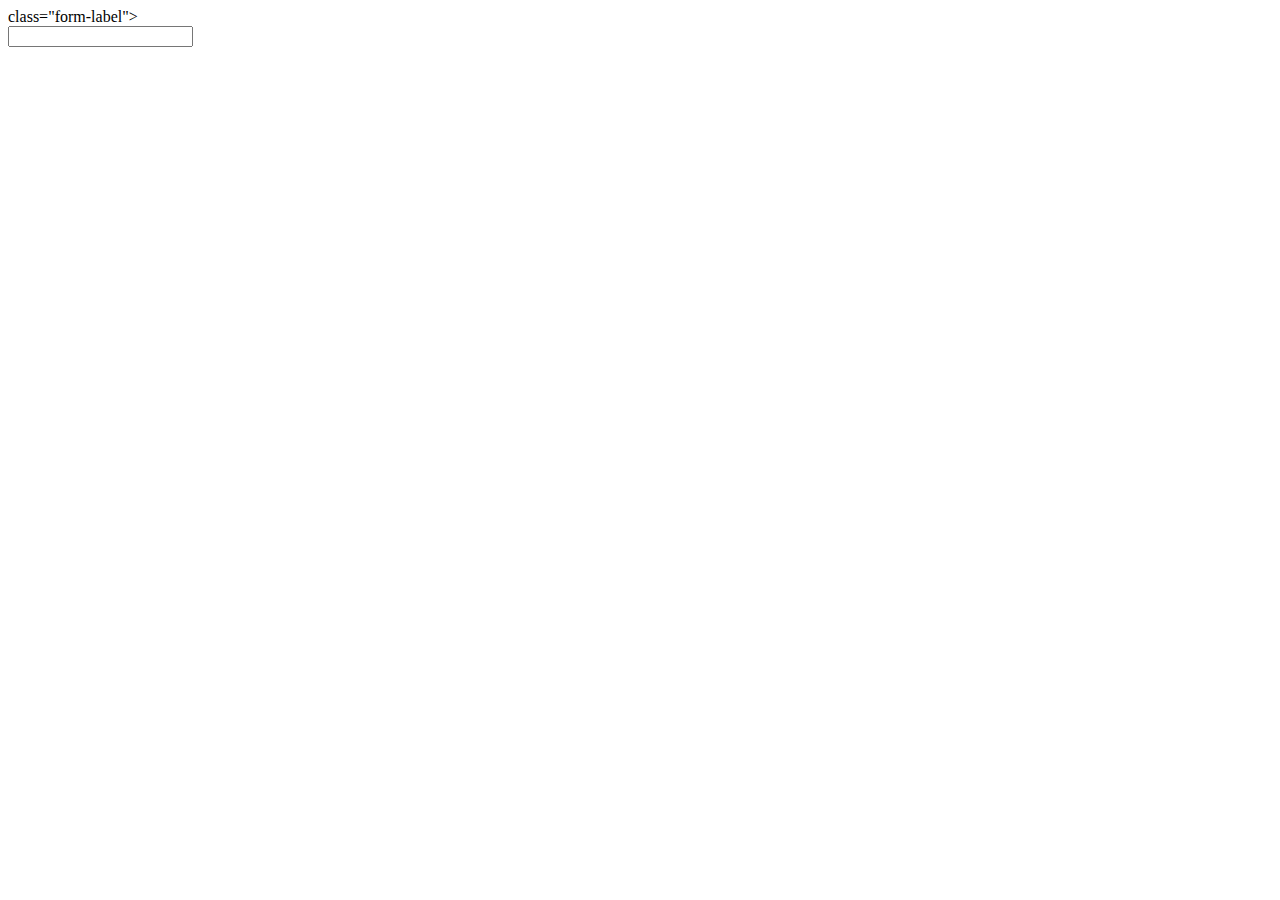
<file: kontaktai.html>
<!DOCTYPE html>
<html lang="en">
</html>
<main>
    <div class="rowl">
        <div class="col3">
            <label> class="form-label"></label>
        </div>
        <div class="cool">
            <input name="firstname" type="text">
        </div>
</file>
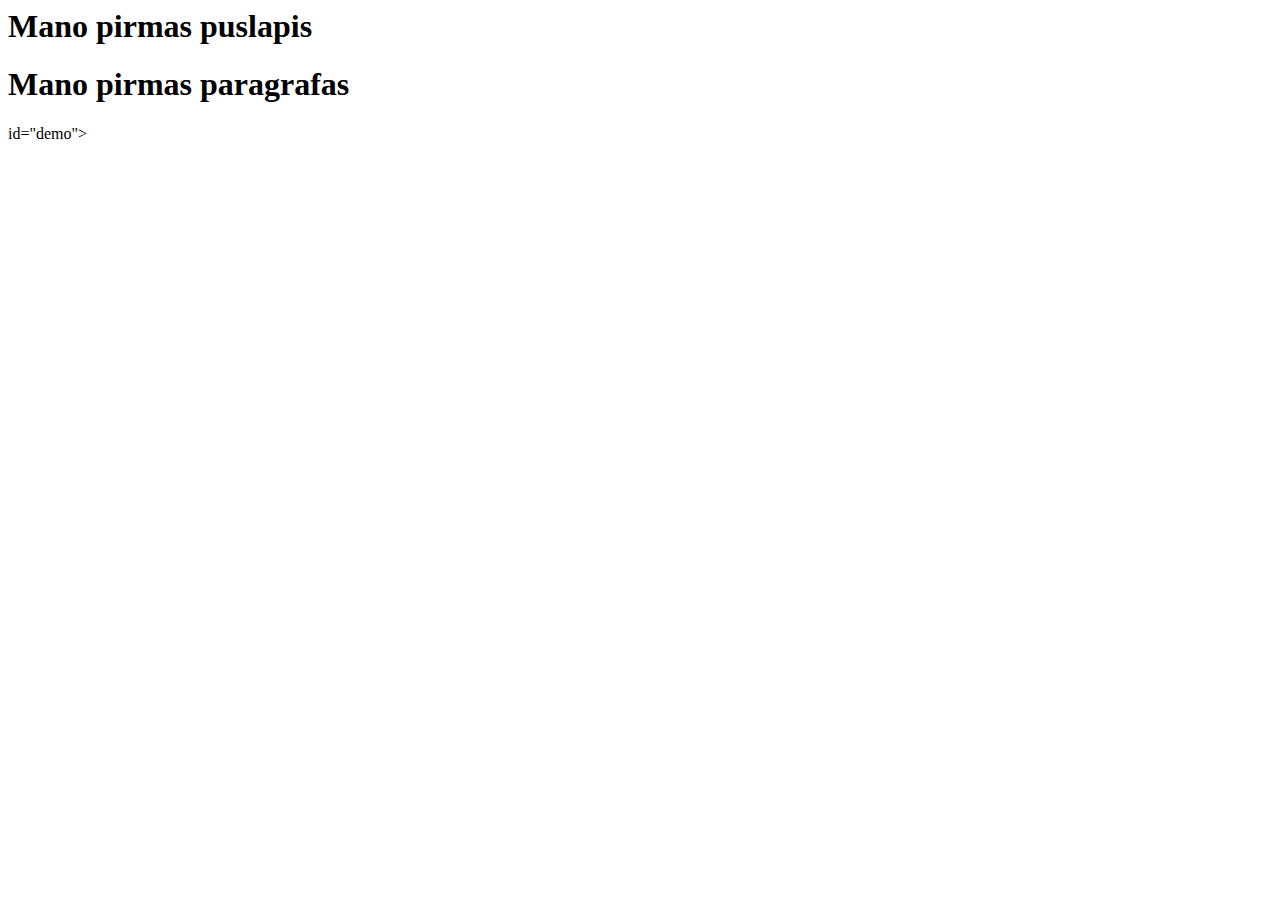
<file: tmp/bandymas1.html>
<!DOCTYPE>
<html>
<body>
<h1>Mano pirmas puslapis<h1/>
    <h1>Mano pirmas paragrafas</h1/>
    <p> id="demo"></p>
    <script>
        let carName = "Volvo";
        document.getElementById("demo").innerHTML = 'Labas,' = carName;
    </script>

</body>
</html>
</file>
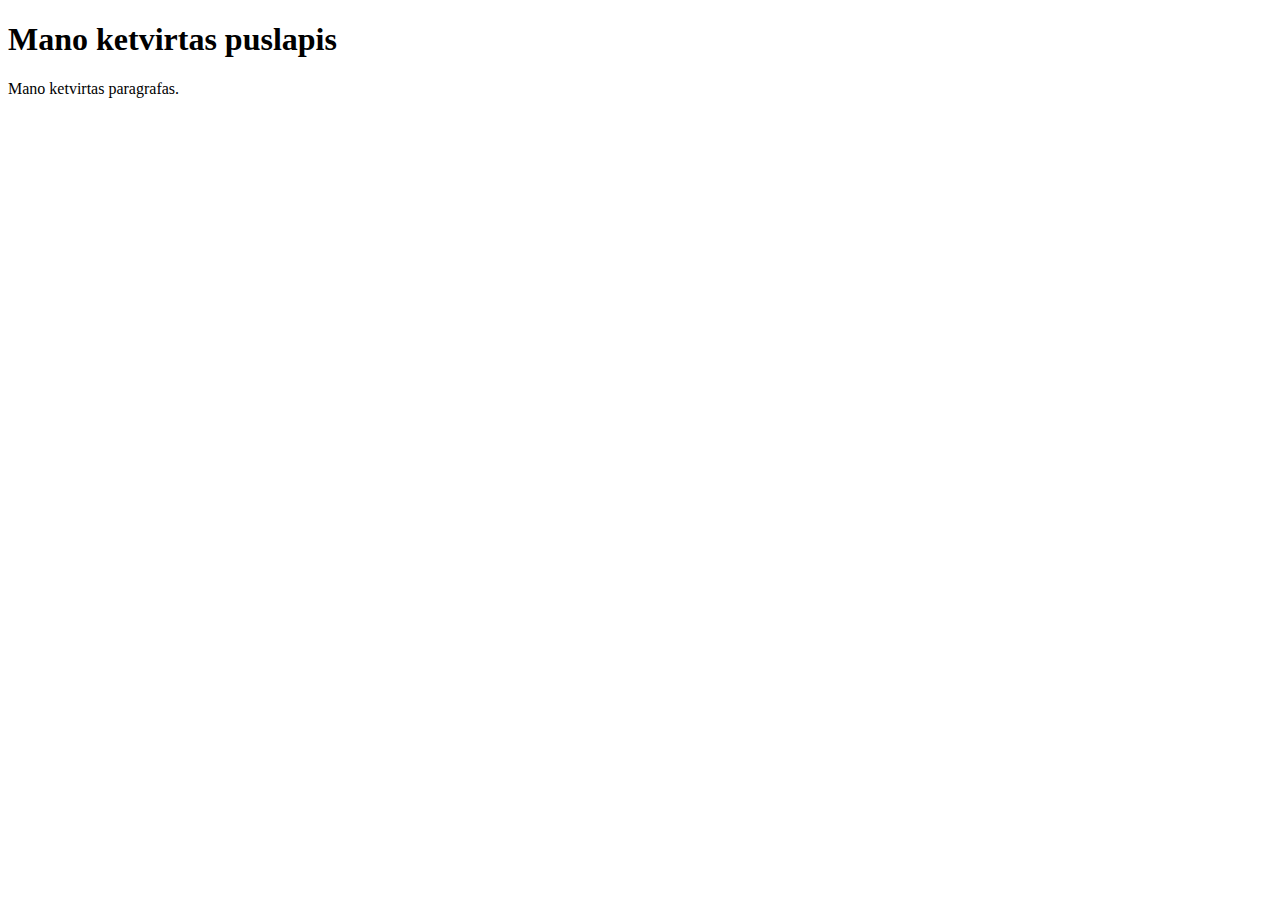
<file: tmp/bandymas4.html>
<!DOCTYPE html>
<html>
<body>

<h1>Mano ketvirtas puslapis</h1>
<p>Mano ketvirtas paragrafas.</p>

<script>
    let mano.html = '<h2>Labas Pasauli</h2>' +
        window.alert(mano.html);
</script>

</body>
</html>
</file>
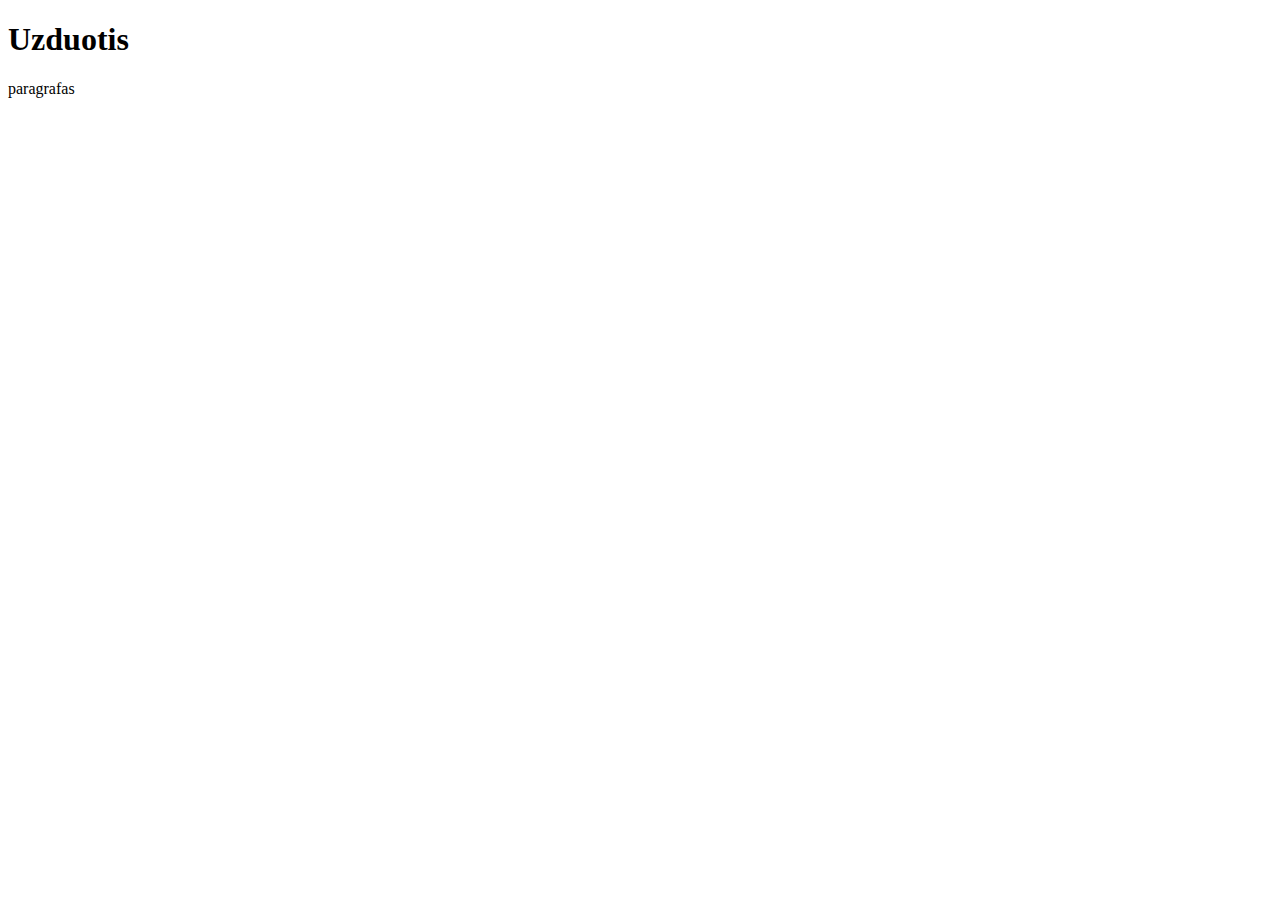
<file: tmp/matematika.html>
<!DOCTYPE html>
<html lang="en">
<head>
    <meta charset="UTF-8">
    <title>Document</title>
</head>
<body>
<h1>Uzduotis</h1>
<p>paragrafas</p>

<div id="ats"></div>

<script src="../js/matematika.js" ></script>

</body>
</html>
</file>
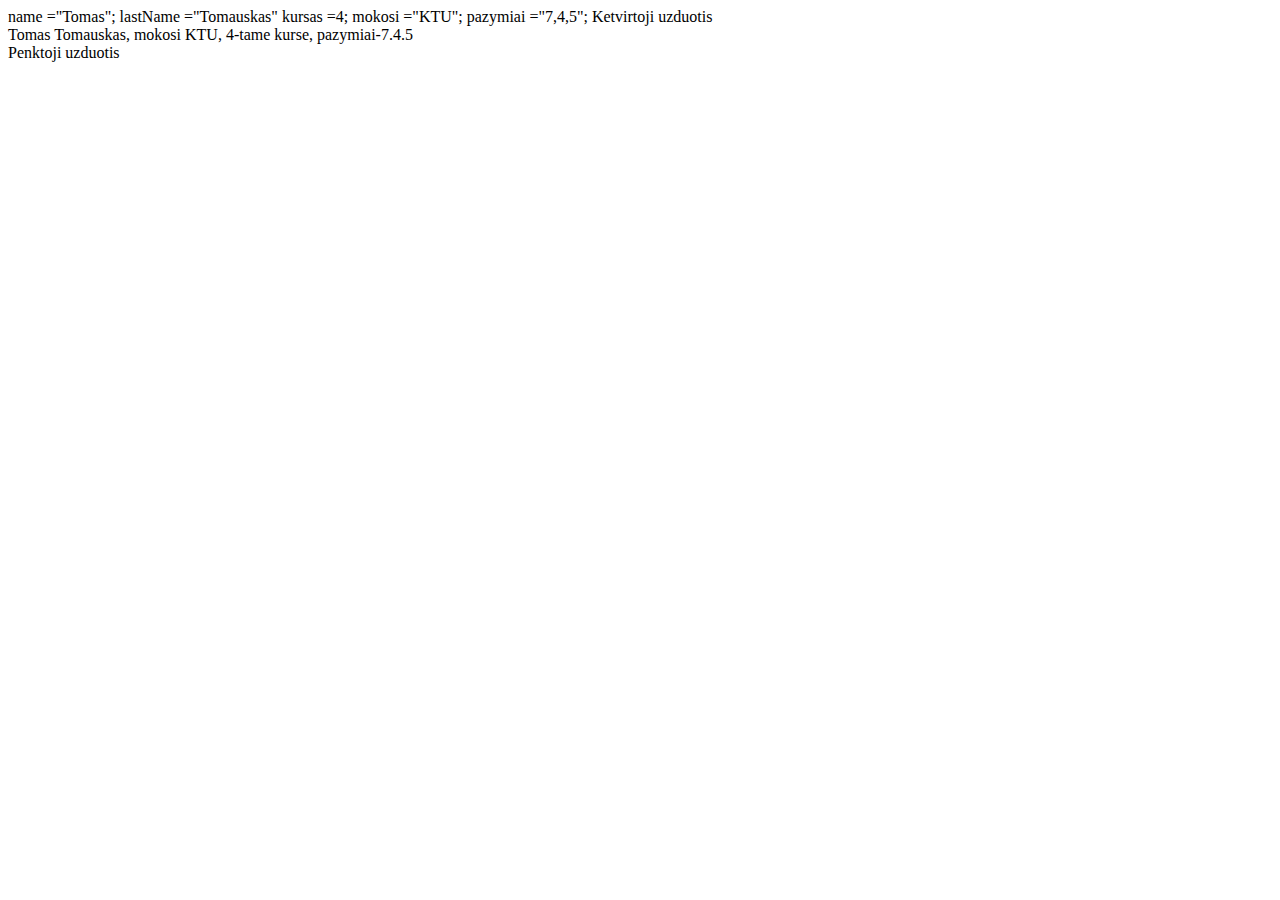
<file: tmp/uzduotis.js.html>
<!DOCTYPE html>
<html>

<script>
    let r = 15;
    let a = "algoritmo ilgis yra: "
    let ra = ...
</script>





<doc>
    name ="Tomas";
    lastName ="Tomauskas"
    kursas =4;
    mokosi ="KTU";
    pazymiai ="7,4,5";
</doc>



Ketvirtoji uzduotis

<div id="demo">Tomas Tomauskas, mokosi KTU, 4-tame kurse, pazymiai-7.4.5</div>

Penktoji uzduotis
</file>
